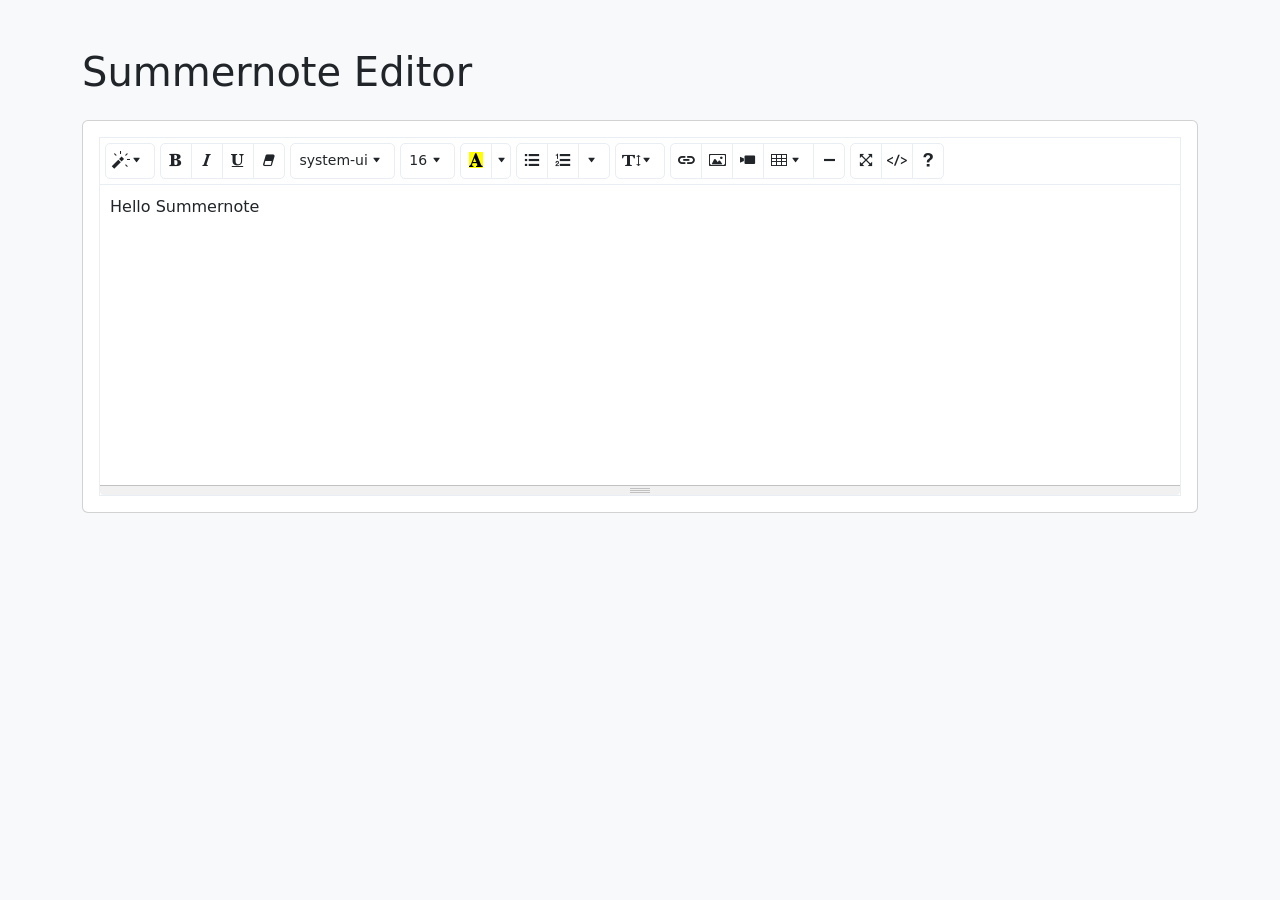
<file: admin/files/articles/summernote-bundle/index.html>
<!doctype html>
<html lang="en" dir="ltr">
<head>
  <meta charset="UTF-8">
  <meta name="viewport" content="width=device-width, initial-scale=1">
  <title>Summernote Bundle Demo</title>

  <!-- Core CSS: Bootstrap (needed by this Summernote build) -->
  <link rel="stylesheet" href="./assets/plugins/bootstrap/css/bootstrap.min.css">

  <!-- Summernote styles + icon font (bundled) -->
  <link rel="stylesheet" href="./assets/css/plugins.css">
</head>
<body class="bg-light py-5">
  <div class="container">
    <h1 class="mb-4">Summernote Editor</h1>
    <div class="card">
      <div class="card-body">
        <div id="summernote"><p>Hello Summernote</p></div>
      </div>
    </div>
  </div>

  <!-- Dependencies -->
  <script src="./assets/js/jquery.min.js"></script>
  <script src="./assets/plugins/bootstrap/js/popper.min.js"></script>
  <script src="./assets/plugins/bootstrap/js/bootstrap.min.js"></script>

  <!-- Summernote core -->
  <script src="./assets/plugins/summernote/summernote1.js"></script>

  <!-- Init -->
  <script>
    (function () {
      'use strict';
      $('#summernote').summernote({
        height: 260,
        placeholder: 'Start typing...',
        toolbar: [
          ['style', ['style']],
          ['font', ['bold', 'italic', 'underline', 'clear']],
          ['fontname', ['fontname']],
          ['fontsize', ['fontsize']],
          ['color', ['color']],
          ['para', ['ul', 'ol', 'paragraph']],
          ['height', ['height']],
          ['insert', ['link', 'picture', 'video', 'table', 'hr']],
          ['view', ['fullscreen', 'codeview', 'help']]
        ],
        fontNames: ['Arial', 'Arial Black', 'Comic Sans MS', 'Courier New', 'Merriweather', 'Montserrat', 'Roboto', 'Times New Roman'],
        fontSizes: ['8','9','10','11','12','14','16','18','20','22','24','28','32','36','48','64']
      });
    })();
  </script>
</body>
</html>
</file>
